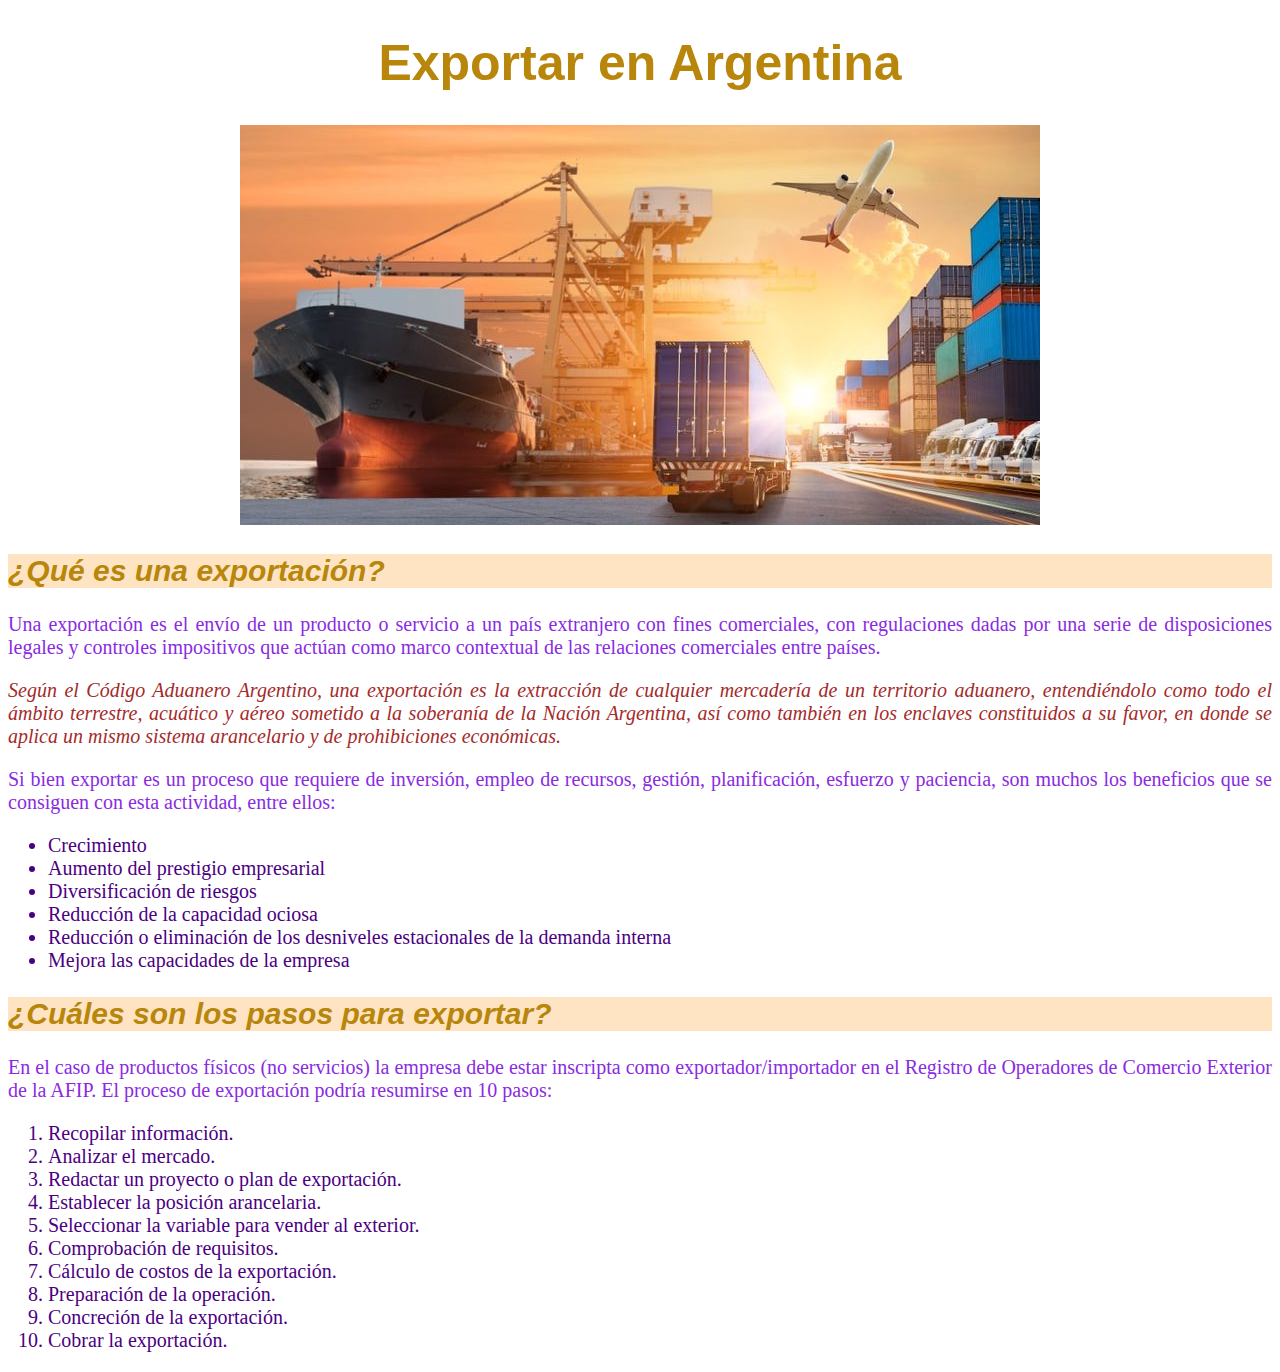
<file: clase2/index2.html>
<!DOCTYPE html>
<html lang="en">

<head>
    <meta charset="UTF-8">
    <meta http-equiv="X-UA-Compatible" content="IE=edge">
    <meta name="viewport" content="width=device-width, initial-scale=1.0">
    <link rel="stylesheet" href="style.css">
    <title>Entregable</title>
</head>

<body>
    <h1>Exportar en Argentina</h1>
    <div class="div">
        <img src="expo1.jpg" alt="exportaciones">
    </div>
    <h2>¿Qué es una exportación?</h2>
    <div>
        <p>
            Una exportación es el envío de un producto o servicio a un país extranjero con fines comerciales, con
            regulaciones dadas por una serie de disposiciones legales y controles impositivos que actúan como marco
            contextual de las relaciones comerciales entre países.
        </p>
        <p class="parrafoItalic">Según el Código Aduanero Argentino, una exportación es la extracción de cualquier
            mercadería de un territorio aduanero, entendiéndolo como todo el ámbito terrestre, acuático y aéreo sometido
            a la soberanía de la Nación Argentina, así como también en los enclaves constituidos a su favor, en donde se
            aplica un mismo sistema arancelario y de prohibiciones económicas.
        </p>
        <p>Si bien exportar es un proceso que requiere de inversión, empleo de recursos, gestión, planificación,
            esfuerzo y paciencia, son muchos los beneficios que se consiguen con esta actividad, entre ellos:</p>
        <ul id="listas">
            <li>Crecimiento</li>
            <li>Aumento del prestigio empresarial</li>
            <li>Diversificación de riesgos</li>
            <li>Reducción de la capacidad ociosa</li>
            <li>Reducción o eliminación de los desniveles estacionales de la demanda interna</li>
            <li>Mejora las capacidades de la empresa</li>

        </ul>
        <h2>¿Cuáles son los pasos para exportar?</h2>
        <p>En el caso de productos físicos (no servicios) la empresa debe estar inscripta como exportador/importador en
            el Registro de Operadores de Comercio Exterior de la AFIP. El proceso de exportación podría resumirse en 10
            pasos:</p>
        <ol id="listas">
            <li>Recopilar información.</li>
            <li>Analizar el mercado.</li>
            <li>Redactar un proyecto o plan de exportación.</li>
            <li>Establecer la posición arancelaria.</li>
            <li>Seleccionar la variable para vender al exterior.</li>
            <li>Comprobación de requisitos.</li>
            <li>Cálculo de costos de la exportación.</li>
            <li>Preparación de la operación.</li>
            <li>Concreción de la exportación.</li>
            <li>Cobrar la exportación.</li>
        </ol>
    </div>

</body>

</html>
</file>
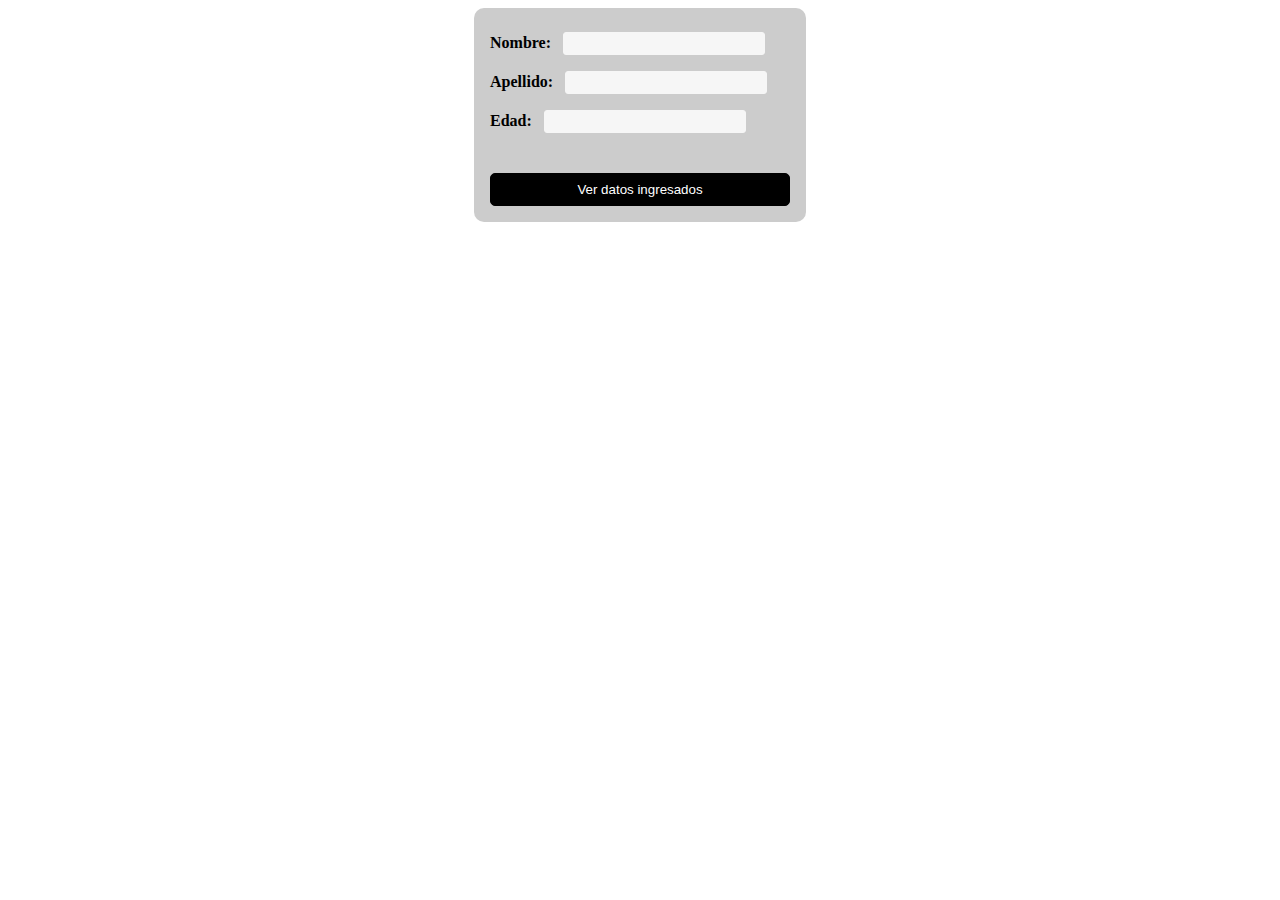
<file: clase2207/ejemplo.html>
<!DOCTYPE html>
<html lang="en">

<head>
    <meta charset="UTF-8">
    <meta http-equiv="X-UA-Compatible" content="IE=edge">
    <meta name="viewport" content="width=device-width, initial-scale=1.0">
    <title>Entregable 25/07/22</title>
    <link rel="stylesheet" href="ejemplo.css">
</head>

<body>
    <form action="">
        <label for="donTextElement">Nombre: </label>
        <input type="text" id="inputNombre" value="">
        <label for="donTextElement">Apellido: </label>
        <input type="text" id="inputApellido" value="">
        <label for="donTextElement">Edad: </label>
        <input type="text" id="inputEdad" value="">
        <button type="button" id="btn_mostrar">Ver datos ingresados</button>
    </form>
    <script src="script.js"></script>
</body>

</html>
</file>
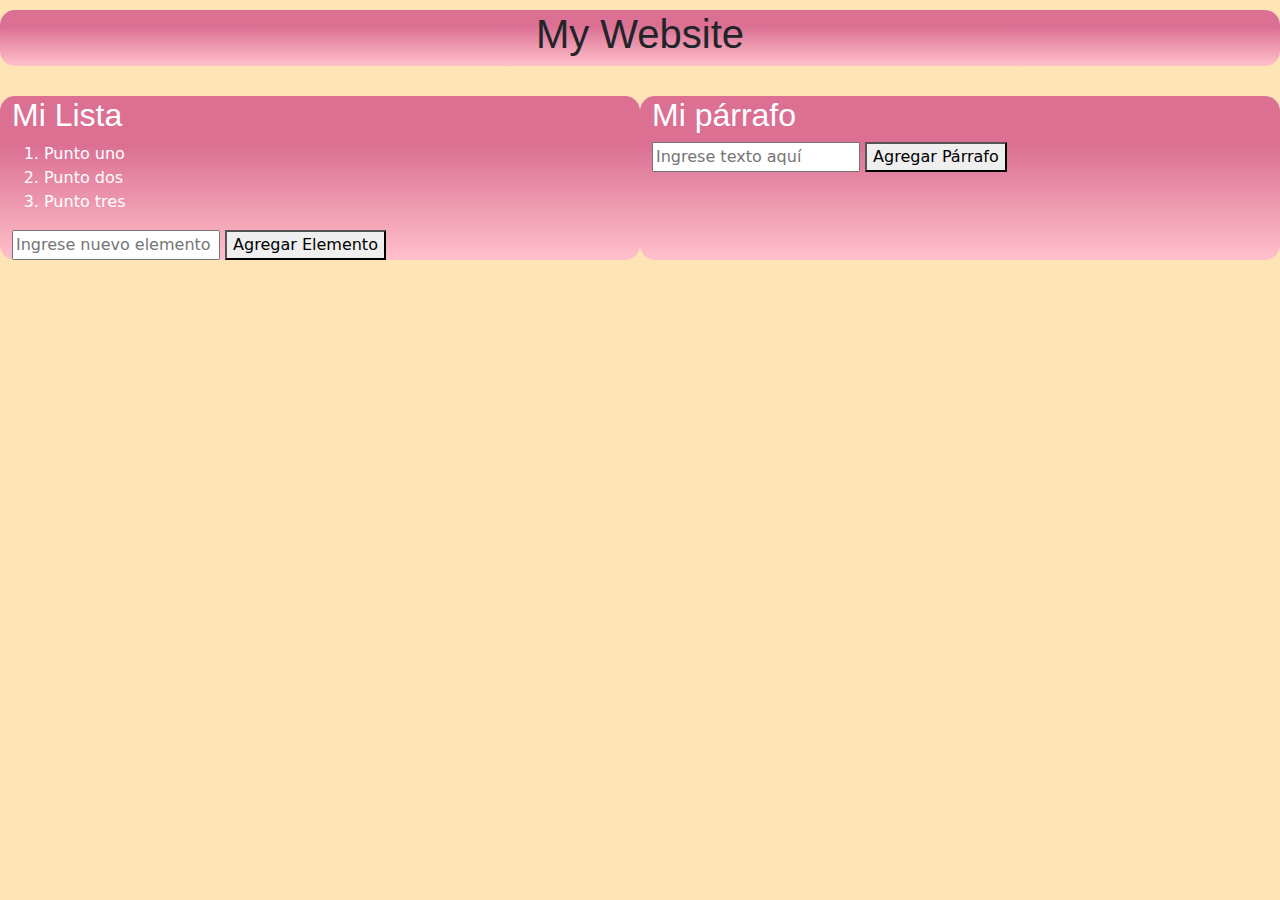
<file: clase2907/2907.html>
<!DOCTYPE html>
<html lang="en">


<head>
    <meta charset="UTF-8">
    <meta http-equiv="X-UA-Compatible" content="IE=edge">
    <meta name="viewport" content="width=device-width, initial-scale=1.0">
    <title>Agrega elementos en lista y párrafo</title>
    <link rel="stylesheet" href="https://cdn.jsdelivr.net/npm/bootstrap@5.2.0/dist/css/bootstrap.min.css">
    <link rel="stylesheet" href="2907.css">
</head>


<body class="fondo">
    <div class="container-fluid">

        <div class="row">
            <div class="borde degradado col-12">
                <h1>My Website</h1>
            </div>
        </div>

        <div class="row">
            <div class="borde degradado2 col-12 col-sm-6">
                <h2>Mi Lista</h2>
                <div>
                    <ol id="lista">
                        <li>Punto uno</li>
                        <li>Punto dos</li>
                        <li>Punto tres</li>
                    </ol>
                </div>
                <input id="inputLista" type="text" value="" placeholder="Ingrese nuevo elemento">
                <button id="botonLista" onclick="agregarElemento()" >Agregar Elemento</button>
            </div>
            <div class="borde degradado2 col-12 col-sm-6">
                <h2>Mi párrafo</h2>
                <div id="divParrafo">
                    
                </div>
                <input id="inputParrafo" type="text" value="" placeholder="Ingrese texto aquí">
                <button id="botonParrafo" onclick="agregarParrafo()">Agregar Párrafo</button>
            </div>
        </div>
        
    </div>
    <script src="2907.js"></script>
    <script src="https://cdn.jsdelivr.net/npm/bootstrap@5.2.0/dist/js/bootstrap.bundle.min.js"></script>
</body>



</html>
</file>
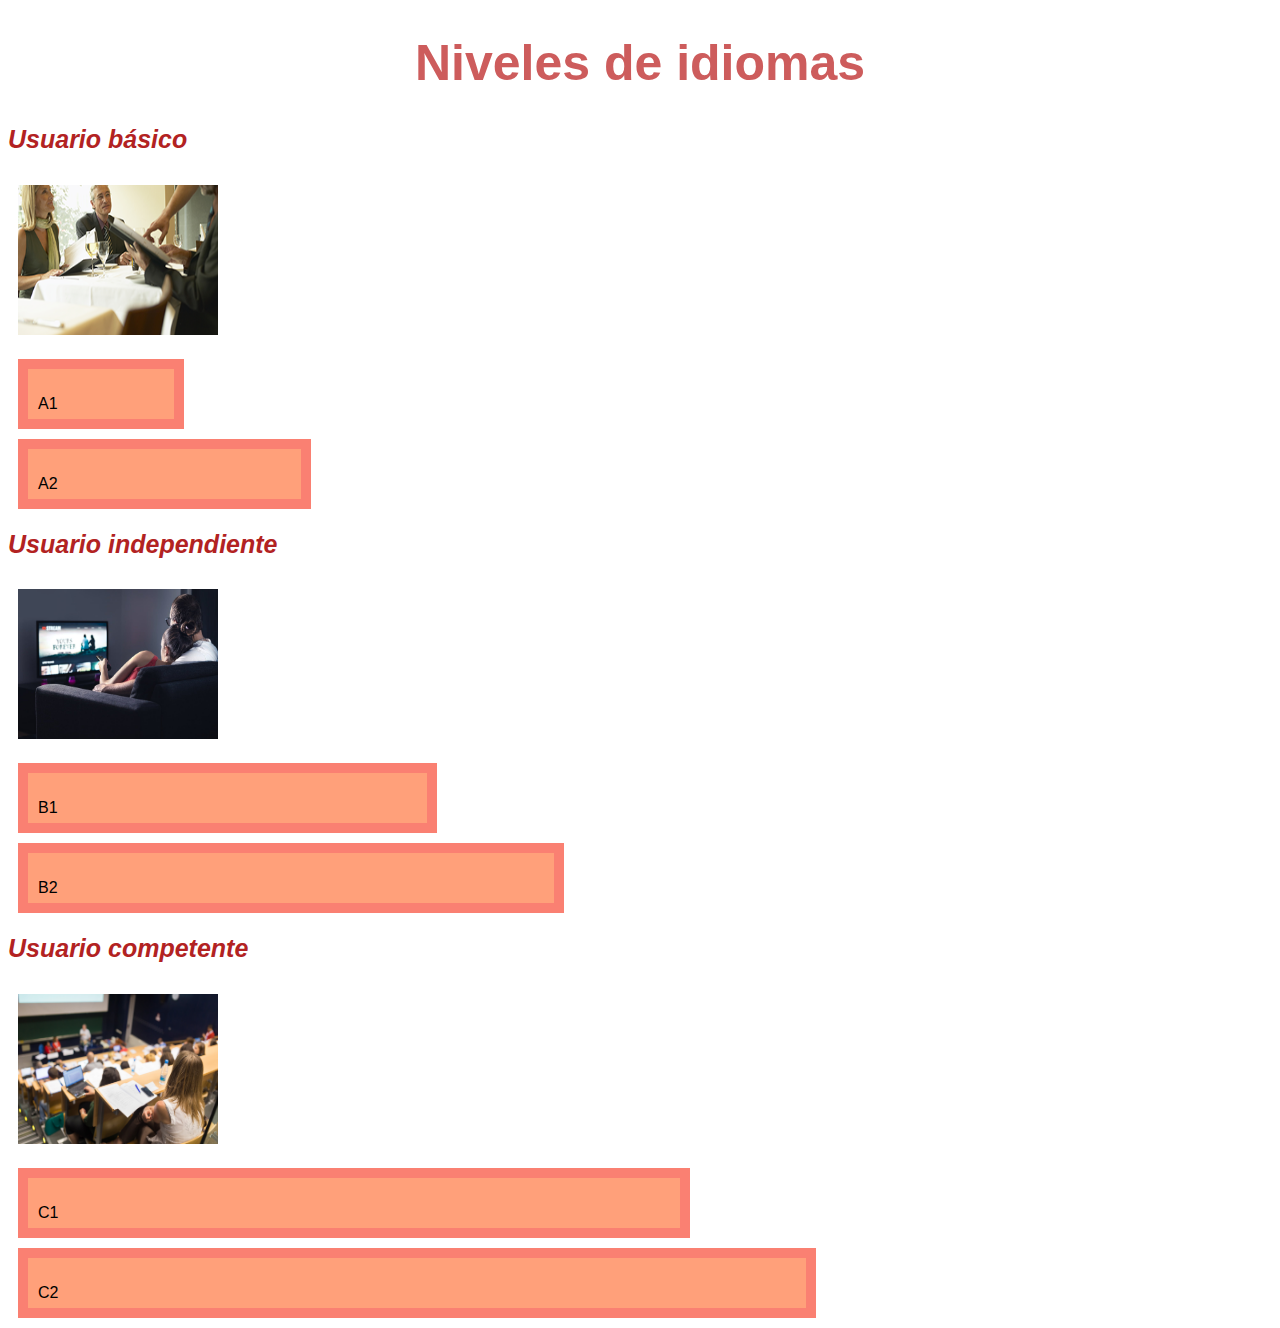
<file: clase3/layouts.html>
<!DOCTYPE html>
<html lang="en">

<head>
    <meta charset="UTF-8">
    <meta http-equiv="X-UA-Compatible" content="IE=edge">
    <meta name="viewport" content="width=device-width, initial-scale=1.0">
    <link rel="stylesheet" href="style3.css">
    <title>Entregable 04-07</title>
</head>

<body>
        <div>
    <h1>Niveles de idiomas</h1>
    </div>
    <h2>Usuario básico</h2>
    <img src="basico.jpg" alt="a1a2">
    <div class="box1">
    <p>A1</p>
</div>
<div class="box2">
    <p>A2</p>
</div>
    <h2>Usuario independiente</h2>
    <img src="intermedio.jpeg" alt="b1b2">
    <div class="box3">
        <p>B1</p>
    </div>
    <div class="box4">
        <p>B2</p>
    </div>
    <h2>Usuario competente</h2>
    <img src="avanzado.jpg" alt="c1c2">
    <div class="box5">
        <p>C1</p>
    </div>
    <div class="box6">
        <p>C2</p>
    </div>

</body>

</html>
</file>
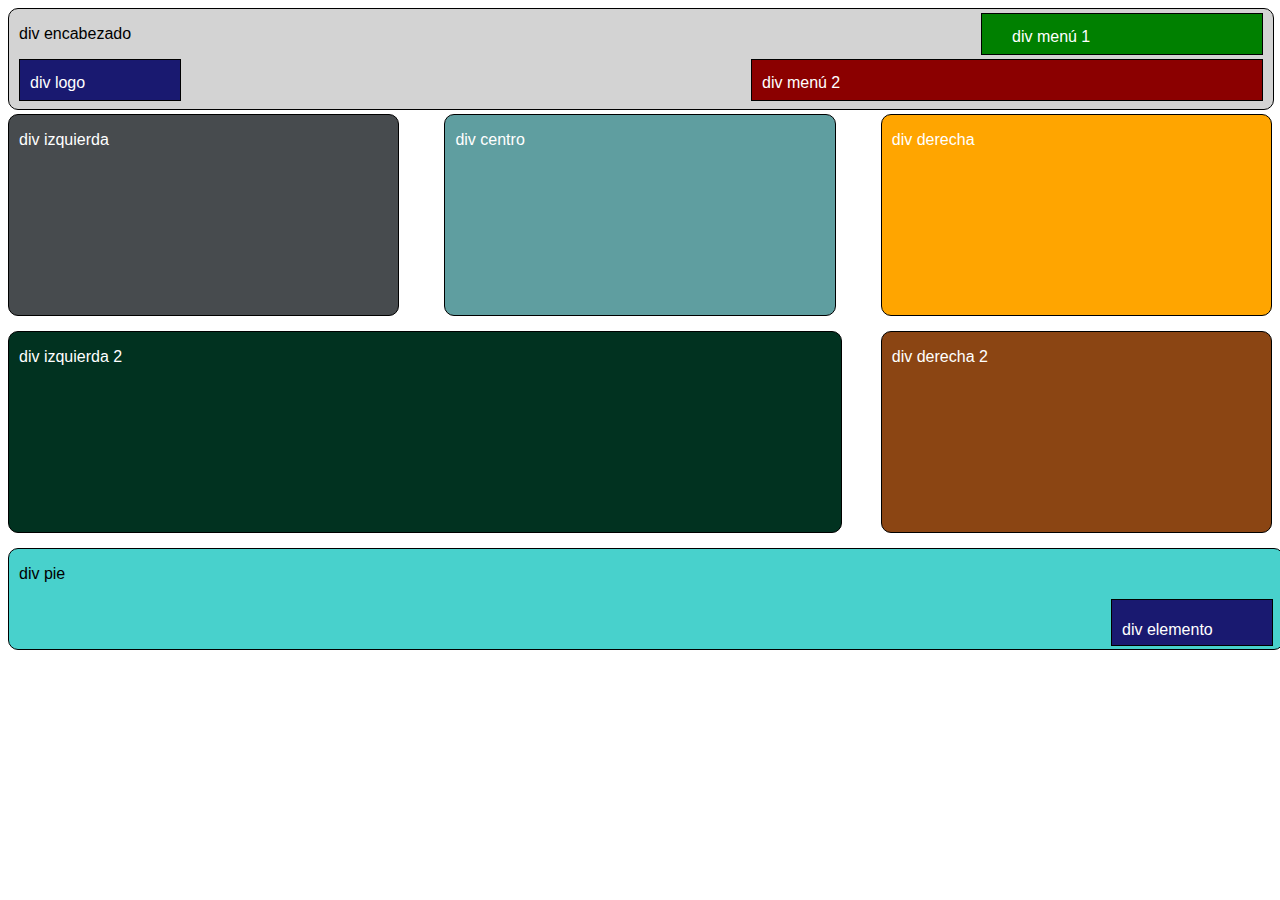
<file: clase4/flex.html>
<!DOCTYPE html>
<html lang="en">

<head>
    <meta charset="UTF-8">
    <meta http-equiv="X-UA-Compatible" content="IE=edge">
    <meta name="viewport" content="width=device-width, initial-scale=1.0">
    <link rel="stylesheet" href="flex.css">
    <title>Ejercicio 3</title>
</head>

<body>
    <div class="encabezado">
        <div class="horizontal leftpadding">
            <p>div encabezado</p>
            <div class="menu1">
                <p>div menú 1</p>
            </div>
        </div>
        <div class="horizontal">
            <div class="logo leftpadding">
                <p>div logo</p>
            </div>
            <div class="menu2">
                <p>div menú 2</p>
            </div>
        </div>
    </div>
    <div class="cuerpo">
        <div class="horiz">
            <div class="izquierda leftpadding">
                <p>div izquierda</p>
            </div>
            <div class="centro leftpadding">
                <p>div centro</p>
            </div>
            <div class="derecha leftpadding">
                <p>div derecha</p>
            </div>
        </div>
        <div class="horiz">
            <div class="izq2 leftpadding">
                <p>div izquierda 2</p>
            </div>
            <div class="der2 leftpadding">
                <p>div derecha 2</p>
            </div>
        </div>
    </div>
    <div class="pie leftpadding">
        <div>
        <p>div pie</p>
    </div>
    <div class="divelemento">
        <div class="elemento leftpadding">
            <p>div elemento</p>
        </div>
    </div>
    </div>
</body>

</html>
</file>
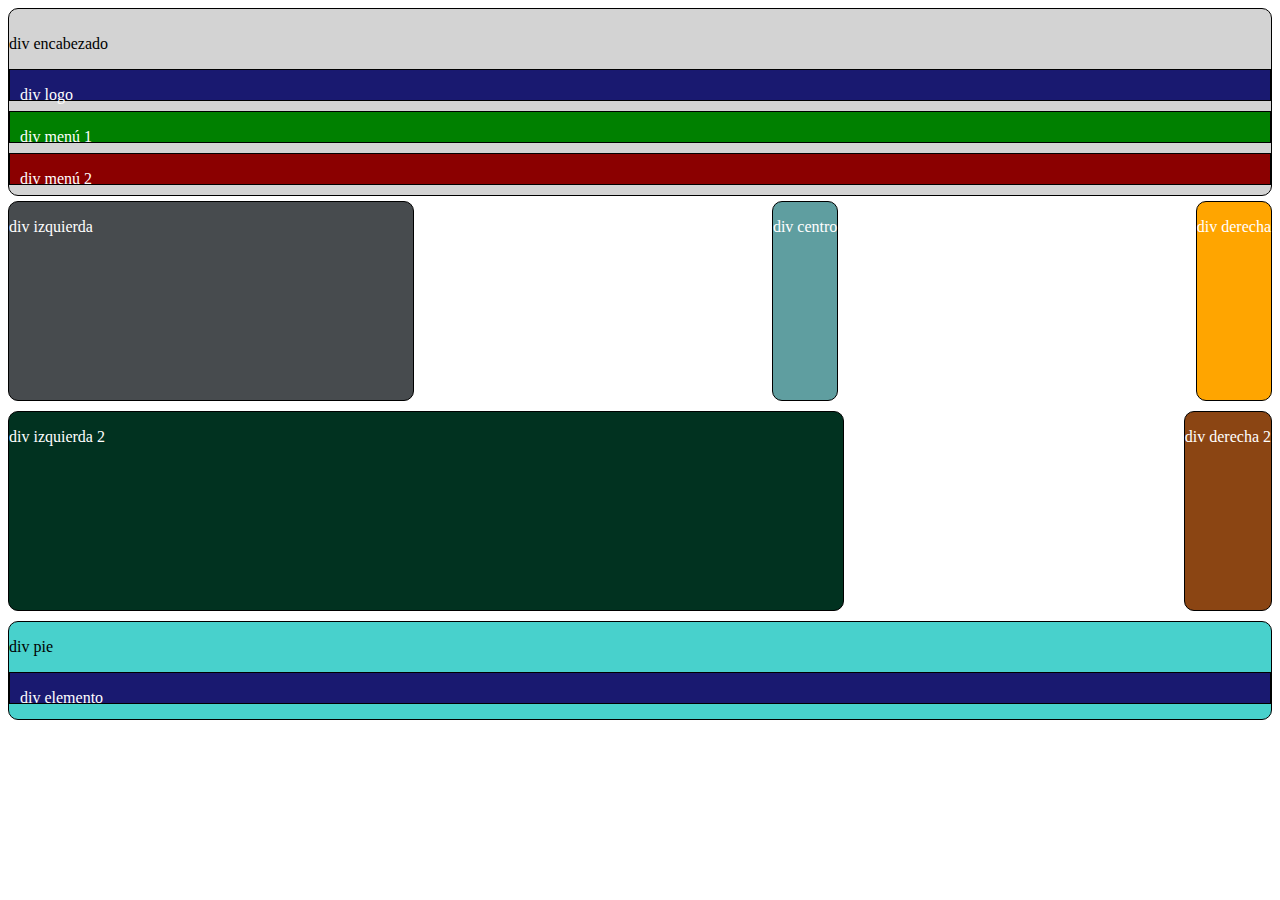
<file: clase5/tareabs.html>
<!doctype html>
<html lang="en">

<head>
  <meta charset="utf-8">
  <meta name="viewport" content="width=device-width, initial-scale=1">
  <title>Tarea 11/07</title>
  <link rel="stylesheet" href="https://cdn.jsdelivr.net/npm/bootstrap@5.2.0-beta1/dist/css/bootstrap.min.css"
    integrity="sha384-0evHe/X+R7YkIZDRvuzKMRqM+OrBnVFBL6DOitfPri4tjfHxaWutUpFmBp4vmVor" crossorigin="anonymous">
  <link rel="stylesheet" href="tareabs.css">
</head>

<body>
  <div class="container">
    <div class="row borde redondeado encabezado">
      <div class="col-4">
        <div>
          <p>div encabezado</p>
        </div>
        <div class="col-md-6 borde logo">
          <p>div logo</p>
        </div>
      </div>
      <div class="col-8">
        <div class="col-md-8 offset-md-4 borde menu1">
          <p>div menú 1</p>
        </div>
        <div class="borde menu2">
          <p>div menú 2</p>
        </div>
      </div>
    </div>
    <div class="row prop">
      <div class="col-4 borde redondeado izquierda">
        <p>div izquierda</p>
      </div>
      <div class="col-4 borde redondeado centro">
        <p>div centro</p>
      </div>
      <div class="col-4 borde redondeado derecha">
        <p>div derecha</p>
      </div>
    </div>
    <div class="row prop">
      <div class="col-8 borde redondeado izq2">
        <p>div izquierda 2</p>
      </div>
      <div class="col-4 borde redondeado der2">
        <p>div derecha 2</p>
      </div>
    </div>
    <div class="row borde redondeado pie">
      <div class="col-12">
        <p>div pie</p>
        <div class="col-md-2 offset-md-10 borde elemento">
          <p>div elemento</p>
        </div>
      </div>
    </div>
  </div>

  <script src="https://cdn.jsdelivr.net/npm/bootstrap@5.2.0-beta1/dist/js/bootstrap.bundle.min.js"
    integrity="sha384-pprn3073KE6tl6bjs2QrFaJGz5/SUsLqktiwsUTF55Jfv3qYSDhgCecCxMW52nD2"
    crossorigin="anonymous"></script>
</body>

</html>
</file>
<file: clase2/style.css>
h1{
    color:darkgoldenrod;
    font-size: 50px;
    font-family:'Franklin Gothic Medium', 'Arial Narrow', Arial, sans-serif;
    text-align: center;
}

.div{
    text-align: center;
}

h2{
    color:darkgoldenrod;
    background-color:bisque;
    font-size: 30px;
    font-family: Arial, Helvetica, sans-serif;
    font-style: italic;
}
p {
    color:blueviolet;
    font-size: 20px;
    text-align: justify;
}
.parrafoItalic {
    color:brown;
    font-style: italic;
}

#listas {
    color:indigo;
    font-size: 20px;
    text-align: left;
}
</file>
<file: clase2207/ejemplo.css>
form{
	width:300px;
	padding:16px;
	border-radius:10px;
	margin:auto;
	background-color:#ccc;
}

form label{
	width:72px;
	font-weight:bold;	
}

form input[type="text"]{
	width:180px;
	padding:3px 10px;
	border:1px solid #f6f6f6;
	border-radius:3px;
	background-color:#f6f6f6;
	margin:8px;	
}

form button{
	width:100%;
	padding:8px 16px;
	margin-top:32px;
	border:1px solid #000;
    border-radius:5px;
	color:#fff;
	background-color:#000;
    font-family:'Trebuchet MS', 'Lucida Sans Unicode', 'Lucida Grande', 'Lucida Sans', Arial, sans-serif;
} 

form button:hover{
	cursor:pointer;
}
</file>
<file: clase2907/2907.css>
.fondo{
    background-color:moccasin;
}

.borde{
    border: 2px solid black;
    border-radius: 15px;
}

h1{
    font-family: Impact, Haettenschweiler, 'Arial Narrow Bold', sans-serif;
    text-align: center;
}
h2{
    font-family:'Lucida Sans', 'Lucida Sans Regular', 'Lucida Grande', 'Lucida Sans Unicode', Geneva, Verdana, sans-serif;
}

.degradado {
    border: violet;
    background: linear-gradient(palevioletred 30%, pink );  
    margin-bottom: 20px;
    margin-top: 10px;
}

.degradado2 {
    border: blue;
    background: linear-gradient(palevioletred 30%, pink ); 
    margin-bottom: 20px;
    margin-top: 10px;
    color: white;
}
</file>
<file: clase3/style3.css>
h1{
    text-align: center;
    font-size: 50px;
    font-family: 'Lucida Sans', 'Lucida Sans Regular', 'Lucida Grande', 'Lucida Sans Unicode', Geneva, Verdana, sans-serif;
    color: indianred;
}
h2{
    text-align: left;
    font-size: 25px;
    font-family:'Lucida Sans', 'Lucida Sans Regular', 'Lucida Grande', 'Lucida Sans Unicode', Geneva, Verdana, sans-serif;
    color:firebrick;
    font-style: italic;
}
img{
    width: 200px;
    height: 150px;
    margin: 10px;
}
.box1{
    background-color: lightsalmon;
    border: 10px solid salmon;
    width: 10%;
    height: 30px;
    margin: 10px;
    margin-bottom: 10px;
    padding: 10px;
    font-family: 'Gill Sans', 'Gill Sans MT', Calibri, 'Trebuchet MS', sans-serif;
}
.box2{
    background-color: lightsalmon;
    border: 10px solid salmon;
    width: 20%;
    height: 30px;
    margin: 10px;
    margin-bottom: 10px;
    padding: 10px;
    font-family: 'Gill Sans', 'Gill Sans MT', Calibri, 'Trebuchet MS', sans-serif;
}
.box3{
    background-color: lightsalmon;
    border: 10px solid salmon;
    width: 30%;
    height: 30px;
    margin: 10px;
    margin-bottom: 10px;
    padding: 10px;
    font-family: 'Gill Sans', 'Gill Sans MT', Calibri, 'Trebuchet MS', sans-serif;
}
.box4{
    background-color: lightsalmon;
    border: 10px solid salmon;
    width: 40%;
    height: 30px;
    margin: 10px;
    margin-bottom: 10px;
    padding: 10px;
    font-family: 'Gill Sans', 'Gill Sans MT', Calibri, 'Trebuchet MS', sans-serif;
}
.box5{
    background-color: lightsalmon;
    border: 10px solid salmon;
    width: 50%;
    height: 30px;
    margin: 10px;
    margin-bottom: 10px;
    padding: 10px;
    font-family: 'Gill Sans', 'Gill Sans MT', Calibri, 'Trebuchet MS', sans-serif;
}
.box6{
    background-color: lightsalmon;
    border: 10px solid salmon;
    width: 60%;
    height: 30px;
    margin: 10px;
    margin-bottom: 10px;
    padding: 10px;
    font-family: 'Gill Sans', 'Gill Sans MT', Calibri, 'Trebuchet MS', sans-serif;
}
</file>
<file: clase4/flex.css>
.encabezado {
    background-color: lightgrey;
    width: 100%;
    height: 100px;
    display: flex;
    flex-direction: column;
    border: solid 1px;
    border-color: black;
    font-family: Arial, Helvetica, sans-serif;
    border-radius: 10px;
    margin-bottom: 4px;
}

.leftpadding {
    padding-left: 10px;
}

.menu1 {
    background-color: green;
    color: white;
    width: 250px;
    height: 25px;
    border: solid 1px;
    border-color: black;
    margin: auto 10px;
    padding-bottom: 5px;
    padding-left: 30px;
    padding-top: 10px;
    display: flex;
    align-items: center;
}

.horizontal {
    display: flex;
    justify-content: space-between;
}

.logo {
    background-color: midnightblue;
    color: white;
    width: 150px;
    height: 25px;
    border: solid 1px;
    border-color: black;
    margin: auto 10px;
    padding-bottom: 5px;
    padding-left: 10px;
    padding-top: 10px;
    display: flex;
    align-items: center;
}

.menu2 {
    background-color: darkred;
    color: white;
    width: 500px;
    height: 25px;
    border: solid 1px;
    border-color: black;
    margin: auto 10px;
    padding-bottom: 5px;
    padding-left: 10px;
    padding-top: 10px;
    display: flex;
    align-items: center;
}

.cuerpo {
    display: flex;
    flex-direction: column;
    color: white;
    font-family: Arial, Helvetica, sans-serif;
}

.horiz {
    display: flex;
    justify-content: space-between;
    margin-bottom: 15px;
}

.izquierda {
    background-color: #474b4e;
    width: 30%;
    height: 200px;
    border: solid 1px;
    border-color: black;
    border-radius: 10px;
}

.centro {
    background-color: cadetblue;
    width: 30%;
    height: 200px;
    border: solid 1px;
    border-color: black;
    border-radius: 10px;
}

.derecha {
    background-color: orange;
    width: 30%;
    height: 200px;
    border: solid 1px;
    border-color: black;
    border-radius: 10px;
}

.izq2 {
    background-color: #013220;
    width: 65%;
    height: 200px;
    border: solid 1px;
    border-color: black;
    border-radius: 10px;
}

.der2 {
    background-color: saddlebrown;
    width: 30%;
    height: 200px;
    border: solid 1px;
    border-color: black;
    border-radius: 10px;
}

.pie {
    background-color: mediumturquoise;
    width: 100%;
    height: 100px;
    display: flex;
    flex-direction: column;
    border: solid 1px;
    border-color: black;
    border-radius: 10px;
    font-family: Arial, Helvetica, sans-serif;
}

.elemento {
    background-color: midnightblue;
    color: white;
    width: 150px;
    height: 25px;
    padding-bottom: 15px;
    padding-top: 5px;
    border: solid 1px;
    border-color: black;
    font-family: Arial, Helvetica, sans-serif;
}
.divelemento{
    display:flex;
    justify-content: flex-end;
    margin-right: 10px;
    margin-bottom: 15px;
}
</file>
<file: clase5/tareabs.css>
.borde{
    border: solid black 1px;
}
.prop{
    height:200px;
    margin-bottom: 10px;
    display:flex;
    justify-content: space-between;
}
.redondeado{
    border-radius: 10px;
}
.encabezado
{
    background-color:lightgray;
    padding-top: 10px;
    margin-bottom: 5px;
}
.menu1{
    background-color: green;
    color: white;
    height: 30px;
    margin-bottom: 10px;
    padding-left: 10px;
}
.logo{
    background-color: midnightblue;
    color: white;
    height: 30px;
    margin-bottom: 10px;
    padding-left: 10px;
}
.menu2 {
    background-color: darkred;
    color: white;
    height: 30px;
    margin-bottom: 10px;
    padding-left: 10px;
}
.izquierda {
    width: 32%;
    background-color: #474b4e;
    color: white;
}
.centro {
    background-color: cadetblue;
    color: white;
}
.derecha {
    background-color: orange;
    color: white;
}
.izq2 {
    width: 66%;
    background-color: #013220;
    color: white;
}
.der2 {
    background-color: saddlebrown;
    color: white;
}
.pie {
    background-color: mediumturquoise;
}
.elemento {
    background-color: midnightblue;
    color: white;
    height: 30px;
    margin-bottom: 15px;
    padding-left: 10px;
}
</file>
